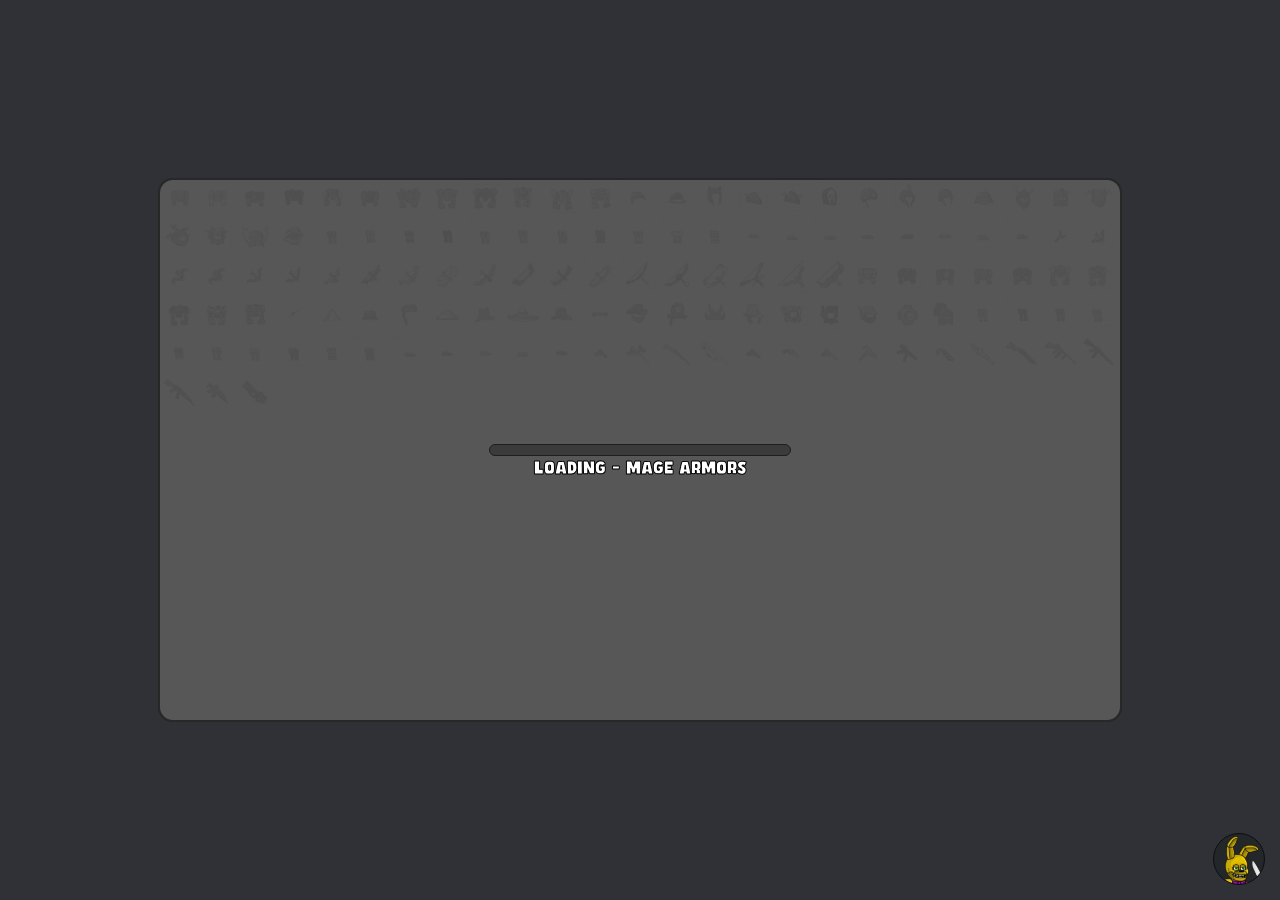
<file: index.html>
<!DOCTYPE html>
<html>

<head>
    <title>HHR STAT LAB</title>
    <link rel="stylesheet" href="style.css">
    <link rel="icon" href="UI/icon-title.png">
</head>

<body>
    <a id="discord" href="https://discord.gg/59ydTv7QC"></a>
    <div class="loader" id="loader-cont">
        <div class="loading-bar-cont">
            <div class="loading-bar-progress" id="loading-progress"></div>
            <p id="loading-information"></p>
        </div>
        <div id="loading-cache-cont">

        </div>
    </div>
    <div class="cont">
        <h1>REBORN STAT LAB</h1>
        <div class="cont-items-selection" id="set-items-cont">
            <div id="close-item-selection" onclick="CloseSetItems();"></div>
            <div class="cont-items-all" id="items">

            </div>
            <div class="cont-items-info">
                <div class="cont-items-image"></div>
                <div class="cont-items-details" id="item-detail"></div>
                <div class="all-class-cont">
                    <p>Include All Class</p>
                    <button id="toggle-class" onclick="ToggleInclude();"><img id="toggle-class-img" src="UI/icon-unchecked.png"></button>
    
                </div>
            </div>

        </div>
        <div class="cont-class-selection" id="class-cont">
            <div onclick="SetClass('warrior');">
                <button class="class-warrior">
                <p>Warrior</p>
            </div>
            <div onclick="SetClass('archer');">
                <button class="class-archer">
                <p>Archer</p>
            </div>
            <div onclick="SetClass('cowboy');">
                <button class="class-cowboy">
                <p>Cowboy</p>
            </div>
            <div onclick="SetClass('mage');">
                <button class="class-mage">
                <p>Mage</p>
            </div>

        </div>
        <div class="cont-all">
            <div class="cont-items">
                <div class="item-sheath item-cont">
                    <button id="item-sheath-primary" onclick="LoadItems('weapons-s1');"></button>
                    <button id="item-sheath-secondary" onclick="LoadItems('weapons-s2');"></button>
                    <p>Sheath</p>
                </div>
                <div class="item-set item-cont">
                    <button id="item-helmet" onclick="LoadItems('helmets');"></button>
                    <button id="item-armor" onclick="LoadItems('armors');"></button>
                    <button id="item-pants" onclick="LoadItems('pants');"></button>
                    <button id="item-shoes" onclick="LoadItems('shoes');"></button>
                </div>

                <div class="item-weapon item-cont">
                    <button id="item-weapon-primary" onclick="LoadItems('weapons-e1');"></button>
                    <button id="item-weapon-secondary" onclick="LoadItems('weapons-e2');"></button>
                </div>
            </div>
            <div class="cont-stats">
                <div class="stat-info-cont">
                    <p>HP:</p>
                    <input type="number" onchange="SetStat('hp');" id="hp-amount" min="15" value="15">
                    <button disabled id="minus-hp" class="icon-minus" onclick="UpdateStat('hp',false);"></button>
                    <button disabled id="plus-hp" class="icon-plus" onclick="UpdateStat('hp',true);"></button>
                </div>
                <div class="stat-info-cont">
                    <p>MP:</p>
                    <input type="number" onchange="SetStat('mp');" id="mp-amount" value="0">
                    <button disabled id="minus-mp" class="icon-minus" onclick="UpdateStat('mp',false);"></button>
                    <button disabled class="icon-plus" onclick="UpdateStat('mp',true);"></button>
                </div>
                <div class="stat-info-cont">
                    <p>Atk:</p>
                    <input type="number" onchange="SetStat('atk');" id="atk-amount" value="1">
                    <button disabled id="minus-atk" class="icon-minus" onclick="UpdateStat('atk',false);"></button>
                    <button disabled class="icon-plus" onclick="UpdateStat('atk',true);"></button>
                </div>
                <div class="stat-info-cont">
                    <p>Def:</p>
                    <input type="number" onchange="SetStat('def');" id="def-amount" value="1">
                    <button disabled id="minus-def" class="icon-minus" onclick="UpdateStat('def',false);"></button>
                    <button disabled class="icon-plus" onclick="UpdateStat('def',true);"></button>
                </div>
                <div class="stat-info-cont">
                    <p>Dex:</p>
                    <input type="number" onchange="SetStat('dex');" id="dex-amount" value="1">
                    <button disabled id="minus-dex" class="icon-minus" onclick="UpdateStat('dex',false);"></button>
                    <button disabled class="icon-plus" onclick="UpdateStat('dex',true);"></button>
                </div>
                <div class="stat-br"></div>
                <div class="stat-result-cont">
                    <p>crit multiplier:</p>
                    <p id="fdex">1.00x</p>
                </div>
                <div class="stat-result-cont">
                    <p>speed:</p>
                    <p id="fspeed">100%</p>
                </div>
                <div class="stat-result-cont">
                    <p>final attack:</p>
                    <p id="fatk">0</p>
                </div>
                <div class="stat-result-cont">
                    <p>final defense:</p>
                    <p id="fdef">0</p>
                </div>
                <div class="stat-cost-cont">
                    <p>Total Cost:</p>
                    <div>
                         <p id="tcost">0</p>
                         <div id="coin-bg"></div>
                    </div>
                   
                </div>
            </div>
            <div class="cont-set">
                <div class="set-cont">
                    <div class="level-set">
                        <p>Level:</p>
                        <div class="level-input-cont">
                            <input id="level-input" onchange="UpdateLevel();" type="number" value="1">
                        </div>
                    </div>
                    <div class="points-label">
                        <p>Points:</p>
                        <p id="points-label-value">0</p>
                    </div>
                    <p id="class-label">Class: Warrior</p>
                    <div class="set-button" id="reset-points" onclick="ResetSkillPoint();">
                        <p>Reset Points</p>
                    </div>
                    <div class="set-button" id="change-class" onclick="LoadClass();">
                        <p>Change Class</p>
                    </div>
                    <div class="toggle-monster">
                        <div class="toggle-monster-button" onclick="ToggleMonsters();"><div class="toggle-monster-image" id="toggle-monster-img"></div></div>
                    </div>
                </div>

            </div>
        </div>
        <div class="shield-skill-cont" id="shield-container">
            <div class="skill-cont">
                <p>Shield Skill</p>
                <input type="range" min="0" max="15" value="0" onchange="UpdateShield();" id="shield-skill-input">
                <p id="shield-skill-label">0%</p>
            </div>
        </div>
        <div class="booster-skill-cont" id="booster-container">
            <div class="skill-cont">
                <p>Attack Skill</p>
                <input type="range" min="0" max="30" value="0" onchange="UpdateBooster();" id="booster-skill-input">
                <p id="booster-skill-label">0%</p>
            </div>
        </div>
        <div class="monster-stat-cont" id="cont-stat-monster">
            <div class="monster-cont" id="cont-monster">
                
            </div>
        </div>
    </div>
    
    <script src="stat.js"></script>
</body>

</html>
</file>
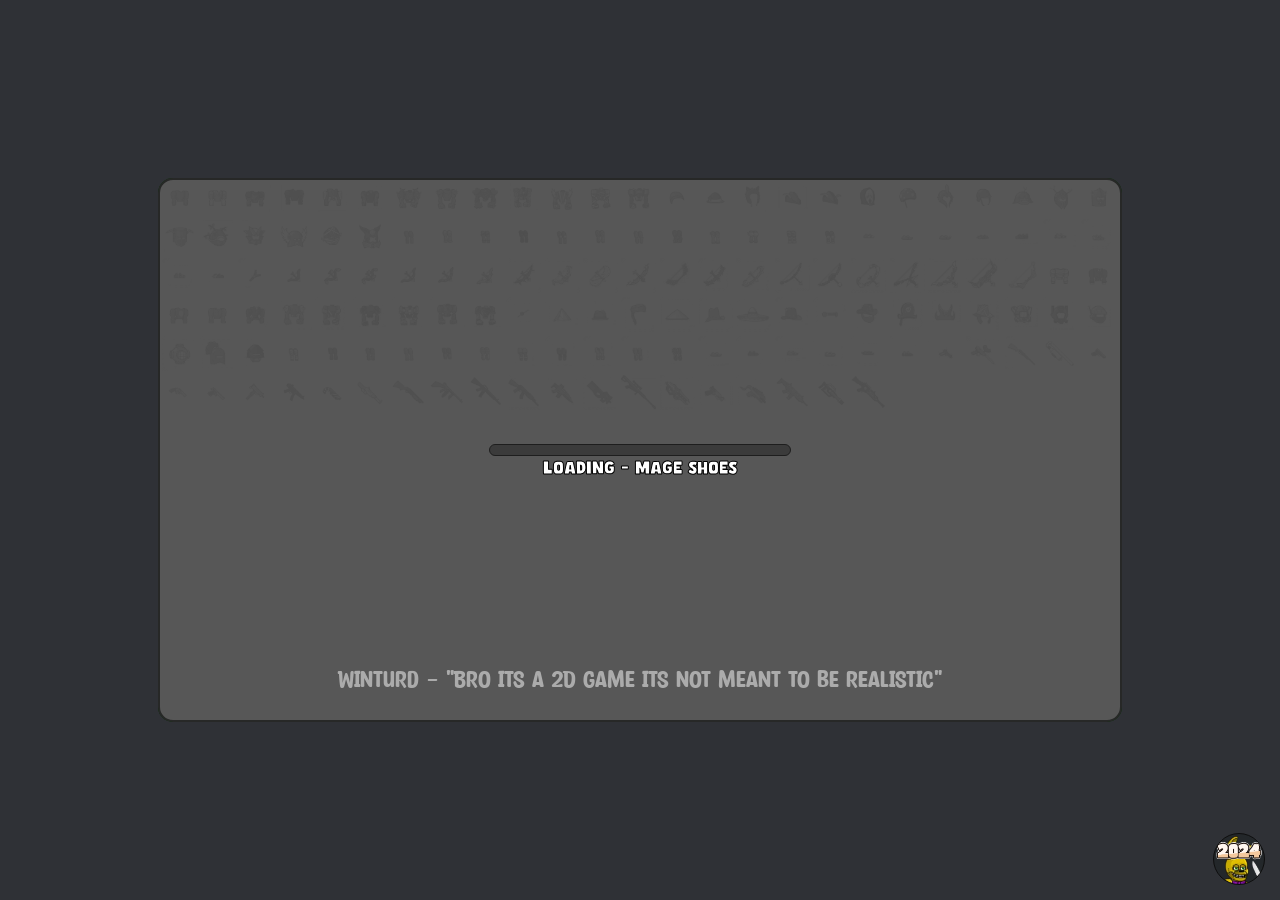
<file: statslab.html>
<!DOCTYPE html>
<html>

<head>
    <title>HHR STAT LAB</title>
    <script async src="https://pagead2.googlesyndication.com/pagead/js/adsbygoogle.js?client=ca-pub-5265399294830411"
        crossorigin="anonymous"></script>
    <meta name="google-adsense-account" content="ca-pub-5265399294830411">
    <link rel="stylesheet" href="static/statslab/style.css">
    <link rel="icon" href="static/statslab/UI/icon-title.png">
    <script async src="https://pagead2.googlesyndication.com/pagead/js/adsbygoogle.js?client=ca-pub-3850748895070741"
        crossorigin="anonymous"></script>
</head>

<body>
    <a id="discord" href="https://discord.gg/BPGmpJbXR2" target="_blank"></a>
    <div class="loader" id="loader-cont">
        <div class="loading-bar-cont">
            <div class="loading-bar-progress" id="loading-progress"></div>
            <p id="loading-information"></p>
        </div>
        <div id="loading-cache-cont">
        </div>
        <div class="loading-texts">
            <!-- <img id="loading-bullhorn" src="static/statslab/UI/icon-bullhorn.png">-->
            <p id="quote"></p>
        </div>
    </div>
    <div class="cont">
        <h1 id="cont-title-id">REBORN STAT LAB</h1>
        <div class="cont-items-selection" id="set-items-cont">
            <div id="close-item-selection" onclick="CloseSetItems();"></div>
            <div class="cont-items-all" id="items">

            </div>
            <div class="cont-items-info">
                <div class="cont-items-image"></div>
                <div class="cont-items-details" id="item-detail"></div>
                <div class="all-class-cont">

                    <div class="div-cont">
                        <p>all class</p>
                        <button id="toggle-class" onclick="ToggleInclude();"><img id="toggle-class-img"
                                src="static/statslab/UI/icon-unchecked.png"></button>
                    </div>
                    <div class="div-cont" id="div-cont-enchanted-id">
                        <p>enchanted</p>
                        <button id="toggle-enchanted" onclick="ToggleEnchanted();">
                            <img id="toggle-enchanted-img" src="static/statslab/UI/icon-unchecked.png">
                        </button>
                    </div>
                </div>
            </div>

        </div>
        <div class="cont-saving" id="cont-saving-id">
            <div id="close-cont-saving" onclick="CloseSavingTab();"></div>
            <div class="save-details">
                <div id="save-details-id"></div>
                <div class="save-actions">
                    <div class="action-cont" id="actions-1">
                        <div id="save-name">
                            <input type="text" autocomplete="off" id="save-name-input" placeholder="Enter name...">

                        </div>
                        <button class="action-save" onclick="SetSave();">
                            <p>SAVE</p>
                        </button>
                    </div>
                    <div class="action-cont" id="actions-2">
                        <button class="action-delete" id="action-delete-id">
                            <p>DELETE</p>
                        </button>
                        <button id="button-load" class="action-load" value="" onclick="LoadSaveSlot(this.value);">
                            <p>LOAD</p>
                        </button>
                    </div>
                    <div class="action-cont" id="actions-3">
                        <button class="action-delete">
                            <p>DELETE</p>
                        </button>
                        <button id="button-update" class="action-update">
                            <p>UPDATE</p>
                        </button>
                    </div>
                </div>
            </div>
            <div class="save-list" id="save-list-id"></div>
        </div>
        <div class="cont-detailed-damage" id="damage-cont">
            <div id="close-detailed-damage" onclick="CloseDetailedDamage();"></div>
            <div class="cont-damage" id="cont-damage-id">

            </div>
            <div class="cont-skills" id="cont-skills-id">

            </div>
        </div>
        <div class="cont-class-selection" id="class-cont">
            <div onclick="SetClass('warrior');">
                <button class="class-warrior">
                    <p>Warrior</p>
            </div>
            <div onclick="SetClass('archer');">
                <button class="class-archer">
                    <p>Archer</p>
            </div>
            <div onclick="SetClass('cowboy');">
                <button class="class-cowboy">
                    <p>Cowboy</p>
            </div>
            <div onclick="SetClass('mage');">
                <button class="class-mage">
                    <p>Mage</p>
            </div>

        </div>
        <div class="cont-all">
            <div class="shield-guard-bg" id="shield-guard-bg-id">
                <div class="shield-guard-cont">

                    <div class="close-guard" onclick="CloseGuard();"></div>
                    <div class="guard-details">
                        <img src="static/statslab/UI/guard-skill.png">
                        <div class="guard-detail-div">
                            <p>You assume a guarded position creating a protective magnetic field.</p>
                            <p style="line-height: 13px;"><i>(This doubles the defensive effectiveness of your shield
                                    and increases players within the field's defense)</i></p>
                        </div>

                    </div>
                    <div class="shield-skill-value-cont">
                        <p> Guard Skill:</p>
                        <input type="range" min="0" max="30" value="0" id="guard-skill-input" onchange="UpdateGuardSkill(this.value);">
                        <p id="guard-skill-label">0%</p>
                    </div>
                    <div class="shield-skill-toggle-cont">
                        <p id="guard-enable"> Enable: </p>
                        <div class="shield-skill-toggle-div">
                            <button id="toggle-guard-off" onclick="ToggleGuard(false);"><p>off</p></button>
                            <button id="toggle-guard-on" onclick="ToggleGuard(true);"><p>on</p></button>  
                        </div>
                    </div>
                </div>
            </div>
            <div class="cont-items">
                <div class="item-sheath item-cont">
                    <button id="item-sheath-primary" onclick="LoadItems('weapons-s1');">
                        <div id="w-s1" class="weapon-enchanted"></div>
                    </button>
                    <button id="item-sheath-secondary" onclick="LoadItems('weapons-s2');">
                        <div id="w-s2" class="weapon-enchanted"></div>
                    </button>
                    <p>Sheath</p>
                </div>
                <div class="item-set item-cont">
                    <button id="item-helmet" onclick="LoadItems('helmets');"></button>
                    <button id="item-armor" onclick="LoadItems('armors');"></button>
                    <button id="item-pants" onclick="LoadItems('pants');"></button>
                    <button id="item-shoes" onclick="LoadItems('shoes');"></button>
                </div>

                <div class="item-weapon item-cont">

                    <button id="item-weapon-primary" onclick="LoadItems('weapons-e1');">
                        <div id="w-e1" class="weapon-enchanted"></div>
                    </button>
                    <button id="item-weapon-secondary" onclick="LoadItems('weapons-e2');">
                        <div id="w-e2" class="weapon-enchanted"></div>
                    </button>
                </div>
            </div>
            <div class="cont-stats">
                <div class="stat-info-cont">
                    <p>HP:</p>
                    <input type="number" onchange="SetStat('hp');" id="hp-amount" min="15" value="15">
                    <button disabled id="minus-hp" class="icon-minus" onclick="UpdateStat('hp',false);"></button>
                    <button disabled id="plus-hp" class="icon-plus" onclick="UpdateStat('hp',true);"></button>
                </div>
                <div class="stat-info-cont">
                    <p>MP:</p>
                    <input type="number" onchange="SetStat('mp');" id="mp-amount" value="0">
                    <button disabled id="minus-mp" class="icon-minus" onclick="UpdateStat('mp',false);"></button>
                    <button disabled class="icon-plus" onclick="UpdateStat('mp',true);"></button>
                </div>
                <div class="stat-info-cont">
                    <p>Atk:</p>
                    <input type="number" onchange="SetStat('atk');" id="atk-amount" value="1">
                    <button disabled id="minus-atk" class="icon-minus" onclick="UpdateStat('atk',false);"></button>
                    <button disabled class="icon-plus" onclick="UpdateStat('atk',true);"></button>
                </div>
                <div class="stat-info-cont">
                    <p>Def:</p>
                    <input type="number" onchange="SetStat('def');" id="def-amount" value="1">
                    <button disabled id="minus-def" class="icon-minus" onclick="UpdateStat('def',false);"></button>
                    <button disabled class="icon-plus" onclick="UpdateStat('def',true);"></button>
                </div>
                <div class="stat-info-cont">
                    <p>Dex:</p>
                    <input type="number" onchange="SetStat('dex');" id="dex-amount" value="1">
                    <button disabled id="minus-dex" class="icon-minus" onclick="UpdateStat('dex',false);"></button>
                    <button disabled class="icon-plus" onclick="UpdateStat('dex',true);"></button>
                </div>
                <div class="stat-br"></div>
                <div class="stat-result-cont">
                    <p>crit multiplier:</p>
                    <p id="fdex">1.00x</p>
                </div>
                <div class="stat-result-cont">
                    <p>speed:</p>
                    <p id="fspeed">100%</p>
                </div>
                <div class="stat-result-cont">
                    <p>final attack:</p>
                    <p id="fatk">0</p>
                </div>
                <div class="stat-result-cont">
                    <p>final defense:</p>
                    <p id="fdef">0</p>
                </div>

                <div class="stat-cost-cont">
                    <p>Total Cost:</p>
                    <div>
                        <p id="tcost">0</p>
                        <div id="coin-bg"></div>
                    </div>

                </div>
                <div class="stat-enchantment-cont">
                    <p>Enchantment Cost:</p>
                    <div>
                        <p id="ecost">0</p>
                        <div id="fish-bg"></div>
                    </div>

                </div>

            </div>
            <div class="cont-set">
                <div class="set-cont">
                    <div class="level-set">
                        <p>Level:</p>
                        <div class="level-input-cont">
                            <input id="level-input" onchange="UpdateLevel();" type="number" value="1">
                        </div>
                    </div>
                    <div class="points-label">
                        <p>Points:</p>
                        <p id="points-label-value">0</p>
                    </div>
                    <p id="class-label">Class: Warrior</p>
                    <div class="set-button" id="reset-points" onclick="ResetSkillPoint();">
                        <p>Reset Points</p>
                    </div>
                    <div class="set-button" id="change-class" onclick="LoadClass();">
                        <p>Change Class</p>
                    </div>
                    <div class="set-button" id="tutorial" onclick="TutorialLink();" title="Special Thanks to BlueSave">
                        <p>Tutorial</p>
                    </div>
                    <div class="toggle-cont">
                        <div class="toggle-guard-button" onclick="OpenGuard();" id="toggle-guard-button-id">
                            <div class="toggle-guard-image" id="toggle-guard-img"></div>
                        </div>
                        <div class="toggle-saves-button" onclick="TriggerSaves();">
                            <div class="toggle-saves-image" id="toggle-saves-img"></div>
                        </div>
                        <div class="toggle-monster-button" onclick="ToggleMonsters();">
                            <div class="toggle-monster-image" id="toggle-monster-img"></div>
                        </div>

                    </div>

                </div>

            </div>
        </div>
        <div class="shield-skill-cont" id="shield-container">
            <div class="skill-cont">
                <p>Shield Skill</p>
                <input type="range" min="0" max="15" value="0" onchange="UpdateShield();" id="shield-skill-input">
                <p id="shield-skill-label">0%</p>
            </div>
        </div>
        <div class="booster-skill-cont" id="booster-container">
            <div class="skill-cont">
                <p>Attack Skill</p>
                <input type="range" min="0" max="30" value="0" onchange="UpdateBooster();" id="booster-skill-input">
                <p id="booster-skill-label">0%</p>
            </div>
        </div>
        <div class="monster-stat-cont" id="cont-stat-monster">
            <div class="monster-cont" id="cont-monster">

            </div>
        </div>
    </div>

    <script src="static/statslab/stat.js"></script>
</body>

</html>
</file>
<file: style.css>
* {
    padding: 0;
    margin: 0;
    user-select: none;
}

@font-face {
    font-family: Comicy;
    src: url(Fonts/Comicy.ttf);
}

@font-face {
    font-family: Confetti;
    src: url(Fonts/PartyConfettiRegular.ttf);
}





p {

    font-family: comicy;
    font-size: 23px;
    color: white;

    -webkit-text-stroke: 1px black;

}

#level-input {
    font-size: 23px;
    margin-top: 0;
    font-family: Comicy;
    -webkit-text-stroke: 1px black;
    text-shadow: none;
}

input[type="number"] {

    background-color: #5CB8E1;
    border: none;
    text-shadow: -1px -1px 0 #000, 0 -1px 0 #000, 1px -1px 0 #000, 1px 0 0 #000, 1px 1px 0 #000, 0 1px 0 #000, -1px 1px 0 #000, -1px 0 0 #000;
    font-family: Confetti;
    font-size: 30px;
    margin-top: 5px;
    color: white;

}

input::-webkit-outer-spin-button,
input::-webkit-inner-spin-button {
    -webkit-appearance: none;
    margin: 0;
}
.loader {
    background: #575757;
    border: 2px #272827 solid;
    border-radius: 15px;
    margin: auto;
    right: 0;
    z-index: 3;
    width: 960px;
    height: 540px;
    left: 0;
    position: absolute;
    top: 0;
    bottom: 0;
    transition: .3s ease;
    display: flex;
}

.loading-bar-cont{
    width: 300px;
    height: 10px;
    background: #3b3b3b;
    border-radius: 100px;
    margin: auto;
    border: 1.5px solid #1e1e1e;
   
}

.loading-bar-progress{
    height: 100%;
    width: 0px;
    animation: loader ease 1s infinite alternate;
    transition: .3s ease width;
    border-radius: 100px;
}

@keyframes loader{
    from{
        background-color: #fbfb1e;
        box-shadow: none;
    }
    to{
        
        background-color: #f1f1cd;
        box-shadow: 0px 0px 16px 4px #f8f86e61, 0px 0px 5px 4px #f8f86e inset;
    }
}

#loading-information{
    font-size: 15px;
    margin: 5px;
    text-align: center;
}
#loading-cache-cont{
    
    border-radius: 15px;
    margin: auto;
    right: 0;
    /* z-index: -5; */
   
    height: 540px;
    
    left: 0;
    position: absolute;
    top: 0;
    bottom: 0;
    /* transition: .3s ease; */
    display: block;
    overflow: hidden;
}
#loading-cache-cont img{
    width: 35px;
    height: 35px;
    position: relative;
    z-index: -1;
    margin-left: 1.67px;
    margin-right: 1.67px;
    filter: grayscale(1) brightness(0.43);
    opacity: 0.1;
    
}

.cont {
    background: #496648;
    border: 2px #073506 solid;
    border-radius: 15px;
    margin: auto;
    left: 0;
    right: 0;
    /* top: 0; */
    width: 960px;
    height: 540px;
    left: 0;
    position: absolute;
    top: 0;
    bottom: 0;
}

.cont-items {
    background: #56A043;

    padding: 5px;
    border-radius: 5px;
    display: flex;
    flex-direction: column;
}

.cont-all {
    background: #278C0D;
    margin-left: 10px;
    margin-right: 10px;
    border-radius: 10px;
    border: 2px solid #17590D;
    display: flex;
    padding: 10px;
    height: 466px;
}

.item-cont button {
    background: #92E192;
    border: 2px solid #2a452a;
    border-radius: 5px;
    width: 50px;
    height: 50px;
    cursor: pointer;

    transition: .3s cubic-bezier(0.18, 0.85, 0.18, 0.84);

}

.item-cont button:hover {
    background-color: #BEF4BB;
}

.cont h1 {

    font-family: Comicy;
    height: 30px;
    margin: 5px;
    color: white;
    text-align: center;
    -webkit-text-stroke: 1px #000000;
    font-weight: 500;
}

.item-set {
    display: flex;
    flex-direction: column;
    flex-grow: 1;
    justify-content: center;
}

.item-set button {
    margin-top: 5px;
    background-size: contain;
}

.item-sheath p {
    text-align: center;
}

.stat-info-cont {
    background: #5CB8E1;
    height: 31px;
    display: flex;
    border-radius: 5px;
    border: 2px solid #102028;
    margin-top: 5px;
}

.stat-info-cont p {
    font-family: Confetti;
    align-self: center;
    margin-left: 10px;
    width: 90px;
    font-size: 28px;
    height: 30px;
    -webkit-text-stroke-width: 0px;
    text-shadow: -1px -1px 0 #000, 0 -1px 0 #000, 1px -1px 0 #000, 1px 0 0 #000, 1px 1px 0 #000, 0 1px 0 #000, -1px 1px 0 #000, -1px 0 0 #000;
}

.stat-info-cont input {
    width: 200px;
    outline: none;
}

.level-set {
    background: #5CB8E1;
    border: 2px solid #102028;
    border-radius: 5px;
    display: flex;
    padding-bottom: 30px;
    padding-top: 30px;
    padding-left: 50px;
}

.level-input-cont input {
    width: 115px;
    padding-left: 10px;
    outline: none;
}

.points-label {
    background: #E5CD2A;
    border: 2px solid #282407;
    border-radius: 5px;
    display: flex;
    padding-bottom: 30px;
    padding-top: 30px;
    padding-left: 50px;
    margin-top: 5px;
    margin-bottom: 20px;
}

#points-label-value {
    margin-left: 5px;
}

.cont-stats {
    margin-left: 55px;
    margin-right: 60px;
}

.icon-minus {
    width: 50px;
    background-image: url(UI/icon-minus.png);
    background-repeat: no-repeat;
    background-position: center;
    background-color: transparent;
    border: none;
    cursor: default;
    background-size: 30px;
    opacity: 0;
}

.icon-minus:hover {
    background-size: 35px;
}



.icon-plus {
    width: 60px;
    background-image: url(UI/icon-plus.png);
    background-repeat: no-repeat;
    background-position: center;
    background-color: transparent;
    background-size: 30px;
    border: none;
    opacity: 0;
    cursor: default;
}

.icon-plus:hover {
    background-size: 35px;
}

.set-button {
    background: #0080C5;

    padding-left: 25px;

    padding-right: 25px;

    padding-top: 5px;
    border-radius: 14px;
    padding-bottom: 5px;
    border: 2px solid #001825;
    margin: 5px;
    cursor: pointer;
    transition: .3s cubic-bezier(0.18, 0.85, 0.18, 0.84);
}

.set-button:hover {
    background: #39a1da;

}

.set-button p {
    font-size: 25px;
}

.set-cont p {
    text-align: center;
}

.stat-result-cont {
    background: #9F9F9F;
    height: 31px;
    display: flex;
    border-radius: 5px;
    border: 2px solid #1C1C1C;
    margin-top: 5px;
    justify-content: space-between;
}

.stat-result-cont p {
    font-size: 28px;
    text-shadow: -1px -1px 0 #000, 0 -1px 0 #000, 1px -1px 0 #000, 1px 0 0 #000, 1px 1px 0 #000, 0 1px 0 #000, -1px 1px 0 #000, -1px 0 0 #000;
    margin-left: 10px;
    -webkit-text-stroke-width: 0;
    font-family: Confetti;
    margin-right: 10px;
}

.stat-cost-cont {
    background: #3DB81E;
    height: 31px;
    display: flex;
    border-radius: 5px;
    border: 2px solid #073506;
    margin-top: 5px;
    justify-content: space-between;
}

.stat-cost-cont p {
    font-size: 28px;
    text-shadow: -1px -1px 0 #000, 0 -1px 0 #000, 1px -1px 0 #000, 1px 0 0 #000, 1px 1px 0 #000, 0 1px 0 #000, -1px 1px 0 #000, -1px 0 0 #000;
    margin-left: 10px;
    -webkit-text-stroke-width: 0;
    font-family: Confetti;

}

.stat-cost-cont div {
    display: flex;
}

#coin-bg {
    background-image: url(UI/icon-coin.png);
    width: 30px;
    height: 30px;
    background-repeat: no-repeat;
    background-position: center;
    background-size: 19px;

}

.stat-br {
    height: 50px;
}

#close-item-selection {
    background-image: url(UI/icon-close.png);
    width: 38px;
    height: 38px;
    z-index: 3;
    background-size: 40px;
    background-position: center;
    right: -20px;
    top: -50px;
    position: absolute;
    border-radius: 100px;
    border: 2px solid black;
    cursor: pointer;
}

#close-item-selection:hover {
    opacity: 0.7;
}

#item-sheath-primary {
    background-image: url(UI/icon-two-handed.png);
    background-size: contain;
    background-position: center;
}

#item-sheath-secondary {
    background-image: url(UI/icon-single-handed.png);
    display: none;
    background-size: contain;
    background-position: center;
}

#item-helmet {
    background-image: url(UI/icon-helmets.png);

    background-position: center;
}

#item-armor {
    background-image: url(UI/icon-armor.png);

    background-position: center;
}

#item-pants {
    background-image: url(UI/icon-pants.png);

    background-position: center;
}

#item-shoes {
    background-image: url(UI/icon-shoes.png);

    background-position: center;
}

#item-weapon-primary {
    background-image: url(UI/icon-two-handed.png);
    background-position: center;
    background-size: contain;
}

#item-weapon-secondary {
    background-image: url(UI/icon-single-handed.png);
    background-position: center;
    background-size: contain;
    display: none;
}

.item-display {
    width: 100px;
    height: 100px;
    border-radius: 5px;
}

.cont-items-selection {
    position: absolute;
    background: #278C0D;
    margin-left: 10px;
    margin-right: 10px;
    border-radius: 10px;
    border: 2px solid #17590D;
    width: 936px;
    height: 486px;
    display: none;
    z-index: 3;
}

.cont-items-all {
    width: 552px;
    background: #56A043;
    margin: 5px;
    padding-top: 5px;
    padding-left: 5px;
    border-radius: 5px;
    overflow-y: scroll;

    height: -webkit-fill-available;
}

.cont-items-image {
    width: 358px;
    height: 225px;
    border: 2px #1F331F solid;
    border-radius: 5px;
    margin: 5px;
    background-color: #92E192;
}

.cont-items-details {
    width: 358px;
    height: 189px;
    margin-left: 5px;
    border: 2px solid #083807;
    border-radius: 5px;
    background: #3DB81E;
}


::-webkit-scrollbar {
    width: 25px;
}

::-webkit-scrollbar-track {
    background: #18660B;
    border-radius: 5px;
}

::-webkit-scrollbar-thumb {
    background: #FBFB1E;
    border: 2px solid #292901;
    border-radius: 5px;
}

.item {
    background-color: #3DB81E;
    width: 100px;
    height: 100px;
    border-radius: 5px;
    cursor: pointer;
    display: inline-block;
}

.item:hover .item-details {
    display: block;
}

.item-display:hover {
    opacity: 0.7;
}


.item-underleveled {

    width: 100px;
    height: 100px;

    border-radius: 5px;
    display: inline-block;
    background-color: #CACACA;

}

.item-underleveled:hover .item-details {
    display: block;
}

.item-underleveled img {
    filter: grayscale();
}


.item .item-details {

    position: absolute;
    top: 0;
    right: 8px;
    width: 358px;
    display: none;
}

.item-underleveled .item-details {
    position: absolute;
    top: 0;
    right: 8px;
    width: 358px;
    display: none;
}

.item-underleveled #underleveled {
    color: #FF0000;
}

.details-title {
    font-family: Confetti;
    font-size: 25px;
    color: white;
    line-height: 25px;
    width: 358px;
    text-shadow:
        -1px -1px 0 #000,
        0 -1px 0 #000,
        1px -1px 0 #000,
        1px 0 0 #000,
        1px 1px 0 #000,
        0 1px 0 #000,
        -1px 1px 0 #000,
        -1px 0 0 #000;
    -webkit-text-stroke: 0px;
    text-align: center;
    margin-bottom: 220px;
    position: absolute;
    z-index: 2;
}

.details-p {
    font-family: confetti;
    font-size: 25px;
    color: white;
    margin-left: 7px;
    line-height: 25px;
    text-shadow:
        -1px -1px 0 #000,
        0 -1px 0 #000,
        1px -1px 0 #000,
        1px 0 0 #000,
        1px 1px 0 #000,
        0 1px 0 #000,
        -1px 1px 0 #000,
        -1px 0 0 #000;
    -webkit-text-stroke: 0px;
}

#class-valid {
    color: #00EA00;
}

#class-invalid {
    color: #FF0000;
}

.details-img {
    width: 220px;
    margin-left: 70px;
    margin-top: 9px;
    filter: none !important;
    margin-bottom: 10px;
}


.cont-class-selection {
    position: absolute;
    background: #278C0D;
    margin-left: 10px;
    margin-right: 10px;
    border-radius: 10px;
    border: 2px solid #17590D;
    width: 936px;
    height: 486px;
    display: flex;
}

.cont-class-selection div {
    flex-grow: 1;
    text-align: center;
    cursor: pointer;
}

.cont-class-selection div button {
    width: 200px;
    height: 200px;
    background-size: 200px;
    background-position: center;
    background-color: #3DB81E;
    border: 2px #073506 solid;
    border-radius: 5px;
    margin-top: 50px;
    cursor: pointer;
    transition: .3s cubic-bezier(0.18, 0.85, 0.18, 0.84);
}

.cont-class-selection p {
    margin-top: 220px;
    font-size: 35px;
    transition: .3s cubic-bezier(0.18, 0.85, 0.18, 0.84);
    cursor: pointer;
}

.cont-class-selection div:hover button {
    background-color: #95DF91;
}

.cont-class-selection div:hover p {
    color: yellow;
    font-size: 40px;
}

.cont-class-selection div:hover {

    background: #369c1c;
    border-radius: 5px;

    transition: .3s cubic-bezier(0.18, 0.85, 0.18, 0.84);
}

.class-warrior {
    background-image: url(UI/icon-warrior.png);
}

.class-archer {
    background-image: url(UI/icon-archer.png);
}

.class-cowboy {
    background-image: url(UI/icon-cowboy.png);
}

.class-mage {
    background-image: url(UI/icon-mage.png);
}


.shield-skill-cont {
    background: #496648;
    border: 2px #073506 solid;
    border-radius: 15px;
    width: 476px;
    height: 60px;
    position: absolute;
    margin-top: 15px;
    left: -2px;
    transform: translateY(-80px);

    z-index: -1;
    transition: 0.3s
}

.booster-skill-cont {
    background: #496648;
    border: 2px #073506 solid;
    border-radius: 15px;
    width: 476px;
    height: 60px;
    position: absolute;
    margin-top: 15px;
    right: -2px;
    transform: translateY(-80px);

    z-index: -1;
    transition: 0.3s
}

.skill-cont {
    background: #278c0d;
    border-radius: 10px;
    margin-left: 10px;
    margin-top: 10px;
    width: 452px;
    height: 35px;
    border: 2px solid #17590D;
    display: flex;

}

.skill-cont p {
    font-family: Confetti;
    line-height: 25px;
    text-shadow: -1px -1px 0 #000, 0 -1px 0 #000, 1px -1px 0 #000, 1px 0 0 #000, 1px 1px 0 #000, 0 1px 0 #000, -1px 1px 0 #000, -1px 0 0 #000;
    -webkit-text-stroke: 0;
    margin-top: 4px;
    margin-left: 10px;
    align-self: center;
    font-size: 30px;
}

#shield-skill-input {
    flex-grow: 1;
    margin-top: 4px;
    margin-left: 10px;
    background: #18660B;
    outline: none;
    -webkit-appearance: none;
    appearance: none;
    height: 23px;
    border-radius: 5px;
    overflow: hidden;
    border: 2px solid #292901;

}

#shield-skill-input::-webkit-slider-runnable-track {

    appearance: none;
    -webkit-appearance: none;

}

#shield-skill-input::-webkit-slider-thumb {
    -webkit-appearance: none;
    appearance: none;
    height: 23px;
    width: 30px;
    background: #FBFB1E;
    border-right: 2px solid #292901;
    border-radius: 5px;
    box-shadow: -120px 0 0 95px #fbfb1e;
    ;
}

#shield-skill-input::-webkit-slider-thumb:hover {

    background: #f8f86e;
}

#shield-skill-label {
    width: 50px;
    margin-right: 10px;
}



#booster-skill-input {
    flex-grow: 1;
    margin-top: 4px;
    margin-left: 10px;
    background: #18660B;
    outline: none;
    -webkit-appearance: none;
    appearance: none;
    height: 23px;
    border-radius: 5px;
    overflow: hidden;
    border: 2px solid #292901;

}

#booster-skill-input::-webkit-slider-runnable-track {

    appearance: none;
    -webkit-appearance: none;

}

#booster-skill-input::-webkit-slider-thumb {
    -webkit-appearance: none;
    appearance: none;
    height: 23px;
    width: 30px;
    background: #FBFB1E;
    border-right: 2px solid #292901;
    border-radius: 5px;
    box-shadow: -120px 0 0 95px #fbfb1e;
    ;
}

#booster-skill-input::-webkit-slider-thumb:hover {

    background: #f8f86e;
}

#booster-skill-label {
    width: 50px;
    margin-right: 10px;
}



body {
    background-color: #2F3136;
}

#discord {
    position: absolute;
    right: 0;
    bottom: 0;
    margin: 15px;
    font-size: 20px;
    background: url(UI/icon-discord-server.webp);
    width: 50px;
    height: 50px;
    background-size: 50px;
    background-position: center;
    border-radius: 100px;
    background-color: #23272A;
    border: 1px solid #0e0e0e;
    cursor: pointer;
    transition: .3s cubic-bezier(0.21, 0.79, 0.23, 0.8);
}

#discord:hover {
    border-color: #ffffff61;
    width: 60px;
    background-size: 60px;
    height: 60px;

}



.all-class-cont {
    border-radius: 10px;
    margin-left: 5px;
    position: absolute;
    background: #18660B;
    bottom: 10px;
    width: 358px;
    height: 35px;
    border: 2px solid #292901;
    border: 2px solid #083807;
    border-radius: 5px;
    background: #3DB81E;
    display: flex;

}

.all-class-cont p {
    font-family: Confetti;
    line-height: 25px;
    text-shadow: -1px -1px 0 #000, 0 -1px 0 #000, 1px -1px 0 #000, 1px 0 0 #000, 1px 1px 0 #000, 0 1px 0 #000, -1px 1px 0 #000, -1px 0 0 #000;
    -webkit-text-stroke: 0;
    margin-top: 4px;
    margin-left: 10px;
    align-self: center;
    font-size: 25px;
}

#toggle-class {
    margin-left: 15px;
    background: none;
    border: none;
    cursor: pointer;
}


.monster-stat-cont {
    width: 960px;
    height: 124px;
    position: absolute;
    border-radius: 15px;
    right: -2px;
    border: 2px solid #073506;
    background: #496648;
    top: -133px;

   transform: translateY(159px); 
    z-index: -2;
    transition: .3s;
}

.monster-cont {
    width: 936px;
    height: 99px;

    border-radius: 10px;
    border: 2px solid #17590D;
    background: #278C0D;
    margin: 10px;
    display: flex;
    overflow-x: scroll;
    scroll-behavior: smooth;
}

.monster-index {
    width: 200px;
    height: 85px;
    border-radius: 5px;
    border: 2px solid #083807;
    flex: none;
    background: #3DB81E;
    margin-left: 5px;
    margin-top: 5px;
    display: flex;
    scroll-snap-align: start;
}

.monster-image {
    background-image: url(Item-Images/monsters/1.png);
    width: 85px;
    height: 85px;
    background-color: #32A215;
    border-radius: 2px;
}


.monster-dmg,
.monster-def {
    width: 109px;
    height: 38px;
    border-radius: 5px;
    background: #32A215;
    margin-left: 3px;
    margin-top: 3px;
    display: flex;
    justify-content: space-between;
    font-family: Confetti;
}

.monster-dmg p,
.monster-def p {
    font-family: 'Confetti';
    font-size: 30px;
    align-self: center;
    margin-right: 5px;
}

.monster-dmg-icon {
    background-image: url(UI/icon-monster-dmg.png);
    width: 38px;
    height: 38px;
}

.monster-def-icon {
    width: 38px;
    height: 38px;
    background-image: url(UI/icon-monster-def.png);
}

.monster-cont::-webkit-scrollbar {
    display: none;
   

}


.monster-stat-cont:hover{

    ::-webkit-scrollbar {
        display: block;
    }
    .monster-cont{
        height: 114px;
    }
    height: 139px;
    top: -148px;
}


.toggle-monster{
    display: flex;
    justify-content: end;
    align-items: end;
    height: 140px;
    margin: 5px;
}

.toggle-monster-button{
    background-image: url(UI/button.png);
    width: 65px;
    height: 35px;
    background-position: center;
    background-repeat: no-repeat;
    cursor: pointer;

}


.toggle-monster-button:hover{
    background-image: url(UI/button-hovered.png);
}


.toggle-monster-image{
    width: 65px;
    height: 45px;
    background-repeat: no-repeat;
    background-position-x: center;
    margin-top: 2px;
    background-image: url(UI/monster-toggle-hide.png);
}
</file>
<file: static/statslab/style.css>
* {
    padding: 0;
    margin: 0;
    user-select: none;
}

@font-face {
    font-family: Comicy;
    src: url(Comicy.ttf);
}

@font-face {
    font-family: Confetti;
    src: url(PartyConfettiRegular.ttf);
}





p {

    font-family: comicy;
    font-size: 23px;
    color: white;

    -webkit-text-stroke: 1px black;

}

#level-input {
    font-size: 23px;
    margin-top: 0;
    font-family: Comicy;
    -webkit-text-stroke: 1px black;
    text-shadow: none;
}

input[type="number"] {

    background-color: #5CB8E1;
    border: none;
    text-shadow: -1px -1px 0 #000, 0 -1px 0 #000, 1px -1px 0 #000, 1px 0 0 #000, 1px 1px 0 #000, 0 1px 0 #000, -1px 1px 0 #000, -1px 0 0 #000;
    font-family: Confetti;
    font-size: 30px;
    margin-top: 5px;
    color: white;

}

input::-webkit-outer-spin-button,
input::-webkit-inner-spin-button {
    -webkit-appearance: none;
    margin: 0;
}

.loader {
    background: #575757;
    border: 2px #272827 solid;
    border-radius: 15px;
    margin: auto;
    right: 0;
    width: 960px;
    height: 540px;
    left: 0;
    position: absolute;
    top: 0;
    bottom: 0;
    transition: .3s ease;
    display: flex;
    z-index: 5;
}

.loading-bar-cont {
    width: 300px;
    height: 10px;
    background: #3b3b3b;
    border-radius: 100px;
    margin: auto;
    border: 1.5px solid #1e1e1e;

}

.loading-bar-progress {
    height: 100%;
    width: 0px;
    animation: loader ease 1s infinite alternate;
    transition: .3s ease width;
    border-radius: 100px;
}

@keyframes loader {
    from {
        background-color: #fbfb1e;
        box-shadow: none;
    }

    to {

        background-color: #f1f1cd;
        box-shadow: 0px 0px 16px 4px #f8f86e61, 0px 0px 5px 4px #f8f86e inset;
    }
}

#loading-information {
    font-size: 15px;
    margin: 5px;
    text-align: center;
}

#loading-cache-cont {

    border-radius: 15px;
    margin: auto;
    right: 0;
    /* z-index: -5; */

    height: 540px;

    left: 0;
    position: absolute;
    top: 0;
    bottom: 0;
    /* transition: .3s ease; */
    display: block;
    overflow: hidden;
}

#loading-cache-cont img {
    width: 35px;
    height: 35px;
    position: relative;
    z-index: -1;
    margin-left: 1.67px;
    margin-right: 1.67px;
    filter: grayscale(1) brightness(0.43);
    opacity: 0.1;

}

.cont {
    background: #496648;
    border: 2px #073506 solid;
    border-radius: 15px;
    margin: auto;
    left: 0;
    right: 0;
    /* top: 0; */
    width: 960px;
    height: 540px;
    left: 0;
    position: absolute;
    top: 0;
    bottom: 0;
}

.cont-items {
    background: #56A043;

    padding: 5px;
    border-radius: 5px;
    display: flex;
    flex-direction: column;
}

.cont-all {
    background: #278C0D;
    margin-left: 10px;
    margin-right: 10px;
    border-radius: 10px;
    border: 2px solid #17590D;
    display: flex;
    padding: 10px;
    height: 466px;
}

.item-cont button {
    background: #92E192;
    border: 2px solid #2a452a;
    border-radius: 5px;
    width: 50px;
    height: 50px;
    cursor: pointer;
    position: relative;
    transition: .3s cubic-bezier(0.18, 0.85, 0.18, 0.84);

}

.item-cont button:hover {
    background-color: #BEF4BB;
}

.cont h1 {

    font-family: Comicy;
    height: 30px;
    margin: 5px;
    color: white;
    text-align: center;
    -webkit-text-stroke: 1px #000000;
    font-weight: 500;
}

.item-set {
    display: flex;
    flex-direction: column;
    flex-grow: 1;
    justify-content: center;
}

.item-set button {
    margin-top: 5px;
    background-size: contain;
}

.item-sheath p {
    text-align: center;
}

.stat-info-cont {
    background: #5CB8E1;
    height: 31px;
    display: flex;
    border-radius: 5px;
    border: 2px solid #102028;
    margin-top: 5px;
}

.stat-info-cont p {
    font-family: Confetti;
    align-self: center;
    margin-left: 10px;
    width: 90px;
    font-size: 28px;
    height: 30px;
    -webkit-text-stroke-width: 0px;
    text-shadow: -1px -1px 0 #000, 0 -1px 0 #000, 1px -1px 0 #000, 1px 0 0 #000, 1px 1px 0 #000, 0 1px 0 #000, -1px 1px 0 #000, -1px 0 0 #000;
}

.stat-info-cont input {
    width: 200px;
    outline: none;
}

.level-set {
    background: #5CB8E1;
    border: 2px solid #102028;
    border-radius: 5px;
    display: flex;
    padding-bottom: 30px;
    padding-top: 30px;
    padding-left: 50px;
}

.level-input-cont input {
    width: 115px;
    padding-left: 10px;
    outline: none;
}

.points-label {
    background: #E5CD2A;
    border: 2px solid #282407;
    border-radius: 5px;
    display: flex;
    padding-bottom: 30px;
    padding-top: 30px;
    padding-left: 50px;
    margin-top: 5px;
    margin-bottom: 20px;
}

#points-label-value {
    margin-left: 5px;
}

.cont-stats {
    margin-left: 55px;
    margin-right: 60px;
}

.icon-minus {
    width: 50px;
    background-image: url(UI/icon-minus.png);
    background-repeat: no-repeat;
    background-position: center;
    background-color: transparent;
    border: none;
    cursor: default;
    background-size: 30px;
    opacity: 0;
}

.icon-minus:hover {
    background-size: 35px;
}



.icon-plus {
    width: 60px;
    background-image: url(UI/icon-plus.png);
    background-repeat: no-repeat;
    background-position: center;
    background-color: transparent;
    background-size: 30px;
    border: none;
    opacity: 0;
    cursor: default;
}

.icon-plus:hover {
    background-size: 35px;
}

.set-button {


    padding-left: 25px;

    padding-right: 25px;

    padding-top: 5px;
    border-radius: 14px;
    padding-bottom: 5px;
    border: 2px solid #001825;
    margin: 5px;
    cursor: pointer;
    transition: .3s cubic-bezier(0.18, 0.85, 0.18, 0.84);
    position: relative;
}

#change-class {
    background: #7800A6;
    border-color: #14001C;
}

#change-class:hover {
    background: #8d05c3;

}


.set-button p {
    font-size: 25px;

}


.set-button::after {
    width: calc(100% - 10px);
    height: 6px;
    background-color: #ffffff;
    content: 'w';
    color: transparent;
    border-radius: 100px / 30px;
    position: absolute;
    left: 0;
    margin-left: 5px;
    top: 2px;
    opacity: 0.1;
}

.set-button::before {
    width: 100%;
    height: 100%;
    content: 'w';
    color: transparent;
    border-bottom: 3px black solid;
    border-radius: 10px;
    position: absolute;
    left: 0;
    bottom: 0px;
    opacity: 0.15;
}

.set-cont p {
    text-align: center;
}

#reset-points:hover {
    background: #0571E4 !important;
}

.stat-result-cont {
    background: #9F9F9F;
    height: 31px;
    display: flex;
    border-radius: 5px;
    border: 2px solid #1C1C1C;
    margin-top: 5px;
    justify-content: space-between;
}

.stat-result-cont p {
    font-size: 28px;
    text-shadow: -1px -1px 0 #000, 0 -1px 0 #000, 1px -1px 0 #000, 1px 0 0 #000, 1px 1px 0 #000, 0 1px 0 #000, -1px 1px 0 #000, -1px 0 0 #000;
    margin-left: 10px;
    -webkit-text-stroke-width: 0;
    font-family: Confetti;
    margin-right: 10px;
}

.stat-enchantment-cont {
    background: #3DB81E;
    height: 31px;
    display: flex;
    border-radius: 5px;
    border: 2px solid #073506;
    margin-top: 5px;
    justify-content: space-between;
}

.stat-enchantment-cont p {
    font-size: 28px;
    text-shadow: -1px -1px 0 #000, 0 -1px 0 #000, 1px -1px 0 #000, 1px 0 0 #000, 1px 1px 0 #000, 0 1px 0 #000, -1px 1px 0 #000, -1px 0 0 #000;
    margin-left: 10px;
    -webkit-text-stroke-width: 0;
    font-family: Confetti;
    color: #4FE7FF;
}

.stat-enchantment-cont div {
    display: flex;
}

.stat-cost-cont {
    background: #3DB81E;
    height: 31px;
    display: flex;
    border-radius: 5px;
    border: 2px solid #073506;
    margin-top: 5px;
    justify-content: space-between;
}

.stat-cost-cont p {
    font-size: 28px;
    text-shadow: -1px -1px 0 #000, 0 -1px 0 #000, 1px -1px 0 #000, 1px 0 0 #000, 1px 1px 0 #000, 0 1px 0 #000, -1px 1px 0 #000, -1px 0 0 #000;
    margin-left: 10px;
    -webkit-text-stroke-width: 0;
    font-family: Confetti;

}

.stat-cost-cont div {
    display: flex;
}

#fish-bg {
    background-image: url(UI/icon-fish.png);
    width: 30px;
    height: 30px;
    background-repeat: no-repeat;
    background-position: center;
    background-size: 19px;

}

#coin-bg {
    background-image: url(UI/icon-coin.png);
    width: 30px;
    height: 30px;
    background-repeat: no-repeat;
    background-position: center;
    background-size: 19px;

}

.stat-br {
    height: 15px;
}

#close-item-selection {
    background-image: url(UI/icon-close.png);
    width: 38px;
    height: 38px;
    z-index: 3;
    background-size: 40px;
    background-position: center;
    right: -20px;
    top: -50px;
    position: absolute;
    border-radius: 100px;
    border: 2px solid black;
    cursor: pointer;
}

#close-item-selection:hover {
    opacity: 0.7;
}


#close-detailed-damage {
    background-image: url(UI/icon-close.png);
    width: 38px;
    height: 38px;
    z-index: 3;
    background-size: 40px;
    background-position: center;
    right: -20px;
    top: -50px;
    position: absolute;
    border-radius: 100px;
    border: 2px solid black;
    cursor: pointer;
}

#close-detailed-damage:hover {
    opacity: 0.7;
}

#item-sheath-primary {
    background-image: url(UI/icon-single-handed.png);
    background-size: contain;
    background-position: center;
}

#item-sheath-secondary {
    background-image: url(UI/icon-single-handed.png);
    display: none;
    background-size: contain;
    background-position: center;
}

#item-helmet {
    background-image: url(UI/icon-helmets.png);

    background-position: center;
}

#item-armor {
    background-image: url(UI/icon-armor.png);

    background-position: center;
}

#item-pants {
    background-image: url(UI/icon-pants.png);

    background-position: center;
}

#item-shoes {
    background-image: url(UI/icon-shoes.png);

    background-position: center;
}

#item-weapon-primary {
    background-image: url(UI/icon-single-handed.png);
    background-position: center;
    background-size: contain;
}

#item-weapon-secondary {
    background-image: url(UI/icon-single-handed.png);
    background-position: center;
    background-size: contain;
    display: none;
}

.item-display {
    width: 100px;
    height: 100px;
    border-radius: 5px;
}

.cont-items-selection {
    position: absolute;
    background: #278C0D;
    margin-left: 10px;
    margin-right: 10px;
    border-radius: 10px;
    border: 2px solid #17590D;
    width: 936px;
    height: 486px;
    display: none;
    z-index: 3;
}

.cont-detailed-damage {
    position: absolute;
    background: #278C0D;
    margin-left: 10px;
    margin-right: 10px;
    border-radius: 10px;
    border: 2px solid #17590D;
    width: 936px;
    height: 486px;
    display: none;
    z-index: 3;
    flex-direction: row-reverse;

}

.cont-detailed-damage .cont-damage {
    width: 486px;
    height: calc(100% - 14px);
    background: #3DB81E;
    margin: 5px;
    border-radius: 5px;
    border: #083807 2px solid;

}

.cont-detailed-damage .cont-damage .base-damage-detail-cont {
    height: 95px;
}

.cont-detailed-damage .cont-damage .base-damage-detail-cont .base-info-detail-cont {

    display: flex;
    width: 100%;
}

.cont-detailed-damage .cont-damage .base-damage-detail-cont .base-info-detail-cont .base-info-detail {
    width: 100%;

}

.cont-detailed-damage .cont-damage .base-damage-detail-cont .base-info-detail-cont .base-info-detail p {
    overflow: hidden;
    font-family: 'Confetti';
    text-shadow: -1px -1px 0 #000, 0 -1px 0 #000, 1px -1px 0 #000, 1px 0 0 #000, 1px 1px 0 #000, 0 1px 0 #000, -1px 1px 0 #000, -1px 0 0 #000;
    -webkit-text-stroke: 0px;
    color: #fbfb1e;
    font-size: 25px;
    background: #32a215;
    /* border: 1px solid black; */
    /* box-sizing: border-box; */
    height: 30px;
    /* box-sizing: border-box; */
    margin: 5px;
    margin-left: 0px;
    padding: 5px;
    border-radius: 5px;

}

.cont-detailed-damage .cont-damage .base-damage-detail-cont .base-info-detail-cont .base-info-detail p span {
    font-family: 'Comicy';
    color: #adff98;
    transform: translateX(-55px) translateY(4px);
    position: absolute;
    font-size: 25px;
}

.cont-detailed-damage .cont-damage .base-damage-detail-cont img {
    background-color: #32a215;
    border-radius: 5px;
    margin: 5px;
    transform: scaleX(-1);
}

.cont-detailed-damage .cont-damage .skill-damage-detail-cont .damage-dealt-m-cont {
    display: flex;
    width: 100%;
    position: relative;


    #skill-class-warrior {
        background: #A2542E;
    }

    #skill-class-mage {
        background: #365499;
    }

    #skill-class-cowboy {
        background: #708341;
    }

    #skill-class-archer {
        background: #36C02E;
    }

}




.cont-detailed-damage .cont-damage .skill-damage-detail-cont .damage-dealt-m-cont .dealt-element-cont {
    width: calc(50% - 7.5px);
    height: 40px;
    background: #32a215;
    border-radius: 5px;
    margin-left: 5px;
    margin-bottom: 5px;
    display: flex;
    align-items: center;
    justify-content: space-between;
    position: relative;
}

.cont-detailed-damage .cont-damage .skill-damage-detail-cont .damage-dealt-m-cont .skill-damage-list-cont {
    position: absolute;
    z-index: 5;
    border: 2px solid #0000006b;
    border-radius: 5px;
    width: calc(100% - 14px);
    margin: 5px;
    top: 60px;
    display: flex;
    flex-flow: wrap;
    padding-bottom: 5px;
    pointer-events: none;
    opacity: 0;
    transition: 0s;
    transform: translateY(-50px);
}

.cont-detailed-damage .cont-damage .skill-damage-detail-cont .damage-dealt-m-cont .skill-damage-list-cont h6 {
    width: 100%;
    text-align: center;
    font-family: 'Confetti';
    font-size: 15px;
    height: 15px;
    opacity: 0.5;
}

.cont-detailed-damage .cont-damage .skill-damage-detail-cont .damage-dealt-m-cont .skill-damage-list-cont .skill-dealt-element-cont {
    width: calc(50% - 7.5px);
    height: 40px;
    background: #0000002b;
    border-radius: 5px;
    margin-left: 5px;
    margin-top: 5px;
    display: flex;
    align-items: center;
    justify-content: space-between;
    position: relative;
}

.cont-detailed-damage .cont-damage .skill-damage-detail-cont .damage-dealt-m-cont .skill-damage-list-cont .skill-dealt-element-cont p {
    margin: 5px;

    background-clip: text !important;
    -webkit-background-clip: text !important;
    -webkit-text-fill-color: transparent !important;
    font-size: 25px;
}

.cont-detailed-damage .cont-damage .skill-damage-detail-cont .damage-dealt-m-cont:hover {
    >.skill-damage-list-cont {
        transform: translateY(0px);
        opacity: 1;
        transition: .3s cubic-bezier(0.11, 0.8, 0.13, 0.84)
    }

    >.dealt-cont {
        background: #00000038;
    }
}

.element-fire {
    background: linear-gradient(0deg, #D61709 0%, #F8A52A 100%);
}

.element-electric {
    background: linear-gradient(0deg, #FFEE37 0%, #FFFBC6 100%);
}

.element-poison {
    background: linear-gradient(0deg, #1F801A 0%, #5FE162 100%);
}

#element-reserved {
    text-shadow: none !important;
    color: black !important;
    opacity: 0.3;
    -webkit-text-fill-color: black !important;
    -webkit-text-stroke: 0px !important;
    width: 100%;
    text-align: center;
}

#hp-val {
    padding-left: 60px;
    color: #adff98;
    /* margin-left: 35px; */
    font-size: 30px;
}

.cont-detailed-damage .cont-damage .skill-damage-detail-cont .damage-dealt-m-cont .dealt-element-cont p {
    margin: 5px;

    background-clip: text !important;
    -webkit-background-clip: text !important;
    -webkit-text-fill-color: transparent !important;
    font-size: 25px;
}



.cont-detailed-damage .cont-damage .skill-damage-detail-cont .damage-dealt-m-cont .dealt-cont {
    width: calc(50% - 7.5px);
    height: 40px;
    background: #32a215;
    border-radius: 5px;
    margin-left: 5px;
    margin-bottom: 5px;
    display: flex;
    align-items: center;
    justify-content: space-between;
    position: relative;
    margin-top: 20px;
    transition: .3s cubic-bezier(0.21, 0.74, 0.2, 0.73);

}

.cont-detailed-damage .cont-damage .skill-damage-detail-cont .damage-dealt-m-cont .dealt-cont label {
    position: absolute;
    top: -20px;
    font-family: 'Confetti';
    opacity: 0.5;
    width: 300px;
}

.cont-detailed-damage .cont-damage .skill-damage-detail-cont .damage-dealt-m-cont .dealt-cont img {
    margin: 5px;
}

.cont-detailed-damage .cont-damage .skill-damage-detail-cont .damage-dealt-m-cont .dealt-cont p {
    margin: 5px;
    background: linear-gradient(0deg, #FF8309 0%, #FFC420 100%);
    background-clip: text;
    -webkit-background-clip: text;
    -webkit-text-fill-color: transparent;
    font-size: 25px;
}

.cont-detailed-damage .cont-skills {
    background: #6DA95C;
    height: calc(100% - 10px);
    width: 440px;
    margin: 5px;
    border-radius: 5px;
    overflow-y: scroll;
}

.cont-detailed-damage .cont-skills::-webkit-scrollbar {
    width: 0px;
}

.cont-detailed-damage .cont-skills .skill-detail-cont {
    height: 100px;
    width: calc(100% - 10px);
    background: #3db81e;
    margin: 5px;
    display: flex;
    margin-bottom: 0px;
    box-sizing: border-box;
    border-radius: 5px;
    border: 1px solid #00000045;
    overflow: hidden;
}

.cont-detailed-damage .cont-skills .skill-detail-cont img {
    width: 90px;
    height: 90px;
    margin: 4px;
}

.cont-detailed-damage .cont-skills .skill-class-warrior {
    background: #A2542E;
}

.cont-detailed-damage .cont-skills .skill-class-mage {
    background: #365499;
}

.cont-detailed-damage .cont-skills .skill-class-cowboy {
    background: #708341;
}

.cont-detailed-damage .cont-skills .skill-class-archer {
    background: #36C02E;
}

.cont-detailed-damage .cont-skills .skill-detail-cont .skill-detail-more-cont {
    display: flex;
    flex-direction: column;
    justify-content: space-between;
    width: 100%;
}

.cont-detailed-damage .cont-skills .skill-detail-cont .skill-detail-more-cont p {
    font-size: 20px;
    margin: 5px;
}

.cont-detailed-damage .cont-skills .skill-detail-cont .skill-detail-more-cont .range-level-cont {
    display: flex;
    align-items: center;
    position: relative;
}

.cont-detailed-damage .cont-skills .skill-detail-cont .skill-detail-more-cont .range-level-cont p {

    font-family: 'Confetti';
    color: yellow;
    text-shadow: -1px -1px 0 #000, 0 -1px 0 #000, 1px -1px 0 #000, 1px 0 0 #000, 1px 1px 0 #000, 0 1px 0 #000, -1px 1px 0 #000, -1px 0 0 #000;
    -webkit-text-stroke: 0px;
    font-size: 25px;
    height: 30px;
    width: 70px;
}
.cont-detailed-damage .cont-skills .skill-detail-cont .skill-detail-more-cont .range-level-cont .mana-cont{
    width: 57.5px;
    display: flex;
    justify-content: center;
    align-items: center;
}
.cont-detailed-damage .cont-skills .skill-detail-cont .skill-detail-more-cont .range-level-cont .mana-cont .mana-icon{
    width: 25px;
    background-size: contain;
    height: 25px;
    background-position: center;
    background-image: url(UI/icon-mana.png);
    background-repeat: no-repeat;
}
.cont-detailed-damage .cont-skills .skill-detail-cont .skill-detail-more-cont .range-level-cont .mana-cont p{
    color: #417ce1;
    width: 30px;
}
.cont-detailed-damage .cont-skills .skill-detail-cont .skill-detail-more-cont input {
    background: #00000070;
    outline: none;
    -webkit-appearance: none;
    height: 15px;
    appearance: none;
    border-radius: 15px;
    border: 1.5px solid black;
    overflow: hidden;
    width: 175px;
    margin: 5px;
}

.cont-detailed-damage .cont-skills .skill-detail-cont .skill-detail-more-cont input::-webkit-slider-runnable-track {

    appearance: none;
    -webkit-appearance: none;
}


.cont-detailed-damage .cont-skills .skill-detail-cont .skill-detail-more-cont input::-webkit-slider-thumb {
    -webkit-appearance: none;
    appearance: none;
    height: 15px;
    width: 15px;
    background: #FBFB1E;

    border-radius: 15px;
    box-shadow: -100px 0 0 95px #fbfb1e84;
    cursor: pointer;

}

.cont-detailed-damage .cont-skills .skill-detail-cont .skill-detail-more-cont input::-webkit-slider-thumb:hover {

    background: #f8f86e;
}

.cont-detailed-damage .cont-skills .disable-skill-cont {

    pointer-events: none;
    opacity: 0.25;
}

.skill-number-identifier {
    text-shadow: none !important;
    color: black !important;
    opacity: 0.5;
    position: absolute;
    right: 0;
}

.display-one-hit {
    position: absolute;
    left: 40px;
    font-family: 'Comicy';
    color: red;
    -webkit-text-stroke: yellow 1px;
}

.cont-items-all {
    width: 552px;
    background: #56A043;
    margin: 5px;
    padding-top: 5px;
    padding-left: 5px;
    border-radius: 5px;
    overflow-y: scroll;

    height: -webkit-fill-available;
}

.cont-items-image {
    width: 358px;
    height: 225px;
    border: 2px #1F331F solid;
    border-radius: 5px;
    margin: 5px;
    background-color: #92E192;
}

.cont-items-details {
    width: 358px;
    height: 189px;
    margin-left: 5px;
    border: 2px solid #083807;
    border-radius: 5px;
    background: #3DB81E;
}


::-webkit-scrollbar {
    width: 25px;
}

::-webkit-scrollbar-track {
    background: #18660B;
    border-radius: 5px;
}

::-webkit-scrollbar-thumb {
    background: #FBFB1E;
    border: 2px solid #292901;
    border-radius: 5px;
}

.item {
    background-color: #3DB81E;
    width: 100px;
    height: 100px;
    border-radius: 5px;
    cursor: pointer;
    display: inline-block;
}

.item:hover .item-details {
    display: block;
}




.item-display:hover {
    opacity: 0.7;
}


.item-underleveled {

    width: 100px;
    height: 100px;

    border-radius: 5px;
    display: inline-block;
    background-color: #CACACA;

}

.item-underleveled:hover .item-details {
    display: block;
}

.item-underleveled img {
    filter: grayscale();
}

/*
#loading-bullhorn{
    
}
*/
#active-skills-info {
    font-family: 'Confetti';
    -webkit-text-stroke: 0px;
    color: black;
    opacity: 0.5;
    font-size: 15px;
    text-align: center;
    margin: 5px;
}

#active-elements-info {
    font-family: 'Confetti';
    -webkit-text-stroke: 0px;
    color: black;
    opacity: 0.5;
    font-size: 15px;
    text-align: center;
    margin: 5px;
}
#item-id-unhoverable:hover {
    opacity: 1;
}

.item .item-equipped-cont {
    position: relative;
}

.item .item-equipped-cont .item-equipped {
    width: 40px;
    height: 40px;
    position: absolute;
    background-image: url(UI/icon-equipped.png);
    background-position: center;
    background-repeat: no-repeat;
}

.item .item-details {

    position: absolute;
    top: 0;
    right: 8px;
    width: 358px;
    display: none;
}

.item-underleveled .item-details {
    position: absolute;
    top: 0;
    right: 8px;
    width: 358px;
    display: none;
}

.item-underleveled #underleveled {
    color: #FF0000;
}

.details-title {
    font-family: Confetti;
    font-size: 25px;
    color: white;
    line-height: 25px;
    width: 358px;
    text-shadow:
        -1px -1px 0 #000,
        0 -1px 0 #000,
        1px -1px 0 #000,
        1px 0 0 #000,
        1px 1px 0 #000,
        0 1px 0 #000,
        -1px 1px 0 #000,
        -1px 0 0 #000;
    -webkit-text-stroke: 0px;
    text-align: center;
    margin-bottom: 220px;
    position: absolute;
    z-index: 2;
}

.details-p {
    font-family: confetti;
    font-size: 25px;
    color: white;
    margin-left: 7px;
    line-height: 25px;
    text-shadow:
        -1px -1px 0 #000,
        0 -1px 0 #000,
        1px -1px 0 #000,
        1px 0 0 #000,
        1px 1px 0 #000,
        0 1px 0 #000,
        -1px 1px 0 #000,
        -1px 0 0 #000;
    -webkit-text-stroke: 0px;
}

#class-valid {
    color: #00EA00;
}

#class-invalid {
    color: #FF0000;
}

.details-img {
    width: 220px;
    margin-left: 70px;
    margin-top: 9px;
    filter: none !important;
    margin-bottom: 10px;
}


.cont-class-selection {
    position: absolute;
    background: #278C0D;
    margin-left: 10px;
    margin-right: 10px;
    border-radius: 10px;
    border: 2px solid #17590D;
    width: 936px;
    height: 486px;
    display: flex;
    z-index: 3;
}

.cont-class-selection div {
    flex-grow: 1;
    text-align: center;
    cursor: pointer;
}

.cont-class-selection div button {
    width: 200px;
    height: 200px;
    background-size: 200px;
    background-position: center;
    background-color: #3DB81E;
    border: 2px #073506 solid;
    border-radius: 5px;
    margin-top: 50px;
    cursor: pointer;
    transition: .3s cubic-bezier(0.18, 0.85, 0.18, 0.84);
}

.cont-class-selection p {
    margin-top: 220px;
    font-size: 35px;
    transition: .3s cubic-bezier(0.18, 0.85, 0.18, 0.84);
    cursor: pointer;
}

.cont-class-selection div:hover button {
    background-color: #95DF91;
}

.cont-class-selection div:hover p {
    color: yellow;
    font-size: 40px;
}

.cont-class-selection div:hover {

    background: #369c1c;
    border-radius: 5px;

    transition: .3s cubic-bezier(0.18, 0.85, 0.18, 0.84);
}

.class-warrior {
    background-image: url(UI/icon-warrior.png);
}

.class-archer {
    background-image: url(UI/icon-archer.png);
}

.class-cowboy {
    background-image: url(UI/icon-cowboy.png);
}

.class-mage {
    background-image: url(UI/icon-mage.png);
}


.shield-skill-cont {
    background: #496648;
    border: 2px #073506 solid;
    border-radius: 15px;
    width: 476px;
    height: 60px;
    position: absolute;
    margin-top: 15px;
    left: -2px;
    transform: translateY(-80px);

    z-index: -1;
    transition: 0.3s;
}

.booster-skill-cont {
    background: #496648;
    border: 2px #073506 solid;
    border-radius: 15px;
    width: 476px;
    height: 60px;
    position: absolute;
    margin-top: 15px;
    right: -2px;
    transform: translateY(-80px);

    z-index: -1;
    transition: 0.3s;
}

.guard-skill-cont {
    background: #496648;
    border: 2px #073506 solid;
    border-radius: 15px;
    width: 476px;
    height: 60px;
    position: absolute;
    margin-top: 82px;
    right: -2px;
    transform: translateY(-147px);

    z-index: -1;
    transition: 0.3s;
}

.skill-cont {
    background: #278c0d;
    border-radius: 10px;
    margin-left: 10px;
    margin-top: 10px;
    width: 452px;
    height: 35px;
    border: 2px solid #17590D;
    display: flex;

}

.skill-cont p {
    font-family: Confetti;
    line-height: 25px;
    text-shadow: -1px -1px 0 #000, 0 -1px 0 #000, 1px -1px 0 #000, 1px 0 0 #000, 1px 1px 0 #000, 0 1px 0 #000, -1px 1px 0 #000, -1px 0 0 #000;
    -webkit-text-stroke: 0;
    margin-top: 4px;
    margin-left: 10px;
    align-self: center;
    font-size: 30px;
}

#shield-skill-input {
    flex-grow: 1;
    margin-top: 4px;
    margin-left: 10px;
    background: #18660B;
    outline: none;
    -webkit-appearance: none;
    appearance: none;
    height: 23px;
    border-radius: 5px;
    overflow: hidden;
    border: 2px solid #292901;

}

#shield-skill-input::-webkit-slider-runnable-track {

    appearance: none;
    -webkit-appearance: none;

}

#shield-skill-input::-webkit-slider-thumb {
    -webkit-appearance: none;
    appearance: none;
    height: 23px;
    width: 30px;
    background: #FBFB1E;
    border-right: 2px solid #292901;
    border-radius: 5px;
    box-shadow: -120px 0 0 95px #fbfb1e;
    ;
}

#shield-skill-input::-webkit-slider-thumb:hover {

    background: #f8f86e;
}

#shield-skill-label {
    width: 50px;
    margin-right: 10px;
}



#booster-skill-input {
    flex-grow: 1;
    margin-top: 4px;
    margin-left: 10px;
    background: #18660B;
    outline: none;
    -webkit-appearance: none;
    appearance: none;
    height: 23px;
    border-radius: 5px;
    overflow: hidden;
    border: 2px solid #292901;

}

#booster-skill-input::-webkit-slider-runnable-track {

    appearance: none;
    -webkit-appearance: none;

}

#booster-skill-input::-webkit-slider-thumb {
    -webkit-appearance: none;
    appearance: none;
    height: 23px;
    width: 30px;
    background: #FBFB1E;
    border-right: 2px solid #292901;
    border-radius: 5px;
    box-shadow: -120px 0 0 95px #fbfb1e;
    ;
}

#booster-skill-input::-webkit-slider-thumb:hover {

    background: #f8f86e;
}

#booster-skill-label {
    width: 50px;
    margin-right: 10px;
}




#guard-skill-input {
    width: 225px;
    margin-top: 4px;
    margin-left: 75px;
    background: #00000084;
    outline: none;
    -webkit-appearance: none;
    appearance: none;
    height: 23px;
    border-radius: 5px;
    overflow: hidden;
    border: 2px solid #000000a9;

}

#guard-skill-input::-webkit-slider-runnable-track {

    appearance: none;
    -webkit-appearance: none;

}

#guard-skill-input::-webkit-slider-thumb {
    -webkit-appearance: none;
    appearance: none;
    height: 23px;
    width: 30px;
    background: #FBFB1E;
    border-right: 2px solid #292901;
    border-radius: 5px;
    box-shadow: -120px 0 0 95px #fbfb1e;
    ;
}

#guard-skill-input::-webkit-slider-thumb:hover {

    background: #f8f86e;
}

#guard-skill-label {
    width: 50px;
    margin-left: 10px;
}






body {
    background-color: #2F3136;
    /*background-image: url(UI/bg-snowflake.png);*/
    background-size: 300px;
}

#discord {
    position: absolute;
    right: 0;
    bottom: 0;
    margin: 15px;
    font-size: 20px;
    background: url(UI/icon-discord-server-2024.png);
    width: 50px;
    height: 50px;
    background-size: 50px;
    background-position: center;
    border-radius: 100px;
    background-color: #23272A;
    border: 1px solid #0e0e0e;
    cursor: pointer;
    transition: .3s cubic-bezier(0.21, 0.79, 0.23, 0.8);
}

#discord:hover {
    border-color: #ffffff61;
    width: 60px;
    background-size: 60px;
    height: 60px;

}



.all-class-cont {
    border-radius: 10px;
    margin-left: 5px;
    position: absolute;
    background: #18660B;
    bottom: 10px;
    width: 358px;
    height: 35px;
    border: 2px solid #292901;
    border: 2px solid #083807;
    border-radius: 5px;
    background: #3DB81E;
    display: flex;
    justify-content: space-between;
  
}

.all-class-cont p {
    font-family: Confetti;
    line-height: 25px;
    text-shadow: -1px -1px 0 #000, 0 -1px 0 #000, 1px -1px 0 #000, 1px 0 0 #000, 1px 1px 0 #000, 0 1px 0 #000, -1px 1px 0 #000, -1px 0 0 #000;
    -webkit-text-stroke: 0;
    margin-top: 4px;
    margin-left: 10px;
    align-self: center;
    font-size: 25px;

}

.all-class-cont .div-cont {
    display: flex;
}

#toggle-class {
    margin-left: 15px;
    background: none;
    border: none;
    cursor: pointer;
}

#toggle-enchanted {
    margin-left: 15px;
    background: none;
    border: none;
    cursor: pointer;
}

.monster-stat-cont {
    width: 960px;
    height: 124px;
    position: absolute;
    border-radius: 15px;
    right: -2px;
    border: 2px solid #073506;
    background: #496648;
    top: -133px;

    transform: translateY(159px);
    z-index: -2;
    transition: .3s;
}

.monster-cont {
    width: 936px;
    height: 99px;

    border-radius: 10px;
    border: 2px solid #17590D;
    background: #278C0D;
    margin: 10px;
    display: flex;
    overflow-x: scroll;
    scroll-behavior: smooth;
}

.monster-index {
    width: 200px;
    height: 85px;
    border-radius: 5px;
    overflow: hidden;
    border: 2px solid #083807;
    flex: none;
    background: #3DB81E;
    margin-left: 5px;
    margin-top: 5px;
    display: flex;
    scroll-snap-align: start;
    cursor: pointer;
    transition: background .5s cubic-bezier(0.1, 0.89, 0.08, 0.92);
}

.monster-index:hover {
    background: #aad926;

    .monster-image {
        background-color: #95bf20;
    }

    .monster-stat {
        .monster-dmg {
            background: #95bf20;
        }

        .monster-def {
            background: #95bf20;
        }

    }

}

.monster-image {
    background-image: url(Item-Images/monsters/1.png);
    width: 85px;
    height: 85px;
    background-color: #32A215;
    border-radius: 2px;

    transition: background-color .5s cubic-bezier(0.1, 0.89, 0.08, 0.92);
}


.monster-dmg,
.monster-def {
    width: 109px;
    height: 38px;
    border-radius: 5px;
    background: #32A215;
    margin-left: 3px;
    margin-top: 3px;
    display: flex;
    justify-content: space-between;
    font-family: Confetti;

    transition: background .5s cubic-bezier(0.1, 0.89, 0.08, 0.92);
}

.monster-dmg p,
.monster-def p {
    font-size: 25px;
    align-self: center;
    margin-right: 5px;

    font-family: 'Comicy';
    -webkit-text-stroke: 1px black;
}

.monster-def p {
    background: linear-gradient(0deg, #FF8309 0%, #FFC420 100%);

    background-clip: text;
    -webkit-background-clip: text;
    -webkit-text-fill-color: transparent;

}


.monster-dmg p {

    background: green;
    background-clip: text !important;
    -webkit-background-clip: text !important;
    -webkit-text-fill-color: transparent !important;
}


.monster-dmg-icon {
    background-image: url(UI/icon-monster-dmg.png);
    width: 30px;
    height: 30px;
    background-size: contain;
    background-repeat: no-repeat;
    background-position: center;
    margin: 3px;
}

.monster-def-icon {
    width: 38px;
    height: 38px;
    background-image: url(UI/icon-monster-def.png);
}

.monster-cont::-webkit-scrollbar {
    display: none;


}


.monster-stat-cont:hover {

    ::-webkit-scrollbar {
        display: block;
    }

    .monster-cont {
        height: 114px;
    }

    height: 139px;
    top: -148px;
}


.toggle-cont {
    display: flex;
    justify-content: end;
    align-items: end;
    height: 100px;
    margin: 5px;

}

.toggle-guard-button {
    background-image: url(UI/button.png);
    width: 65px;
    height: 35px;
    background-position: center;
    background-repeat: no-repeat;
    cursor: pointer;
}

.toggle-guard-button:hover {
    background-image: url(UI/button-hovered.png);
}

.toggle-saves-button {
    background-image: url(UI/button.png);
    width: 65px;
    height: 35px;
    background-position: center;
    background-repeat: no-repeat;
    cursor: pointer;
}

.toggle-saves-button:hover {
    background-image: url(UI/button-hovered.png);
}

.toggle-monster-button {
    background-image: url(UI/button.png);
    width: 65px;
    height: 35px;
    background-position: center;
    background-repeat: no-repeat;
    cursor: pointer;

}


.toggle-monster-button:hover {
    background-image: url(UI/button-hovered.png);
}

.toggle-guard-image {
    width: 65px;
    height: 31px;
    background-repeat: no-repeat;
    background-position: center;
   
    margin-top: 2px;
    background-image: url(UI/icon-guard.png);
}

.toggle-saves-image {
    width: 65px;
    height: 31px;
    background-repeat: no-repeat;
    background-position: center;
    background-size: contain;
    margin-top: 2px;
    background-image: url(UI/icon-character.png);
}

.toggle-monster-image {
    width: 65px;
    height: 45px;
    background-repeat: no-repeat;
    background-position-x: center;
    margin-top: 2px;
    background-image: url(UI/monster-toggle-hide.png);
}

#quote {
    -webkit-text-stroke: 0 white;
    font-size: 25px;
    color: #ffffff;
    width: 750px;
    stroke: none;
    opacity: 0.5;
    margin-left: 105px;
    margin-right: 105px;
    text-align: center;
    position: absolute;
    bottom: 25px;
    font-family: confetti;
}

.loading-texts {
    position: absolute;
    height: 100%;
}



.cont-saving {
    position: absolute;
    background: #278C0D;
    margin-left: 10px;
    margin-right: 10px;
    border-radius: 10px;
    border: 2px solid #17590D;
    width: 936px;
    height: 486px;
    display: none;
    z-index: 3;
    flex-direction: row-reverse;
}

.cont-saving #close-cont-saving {
    background-image: url(UI/icon-close.png);
    width: 38px;
    height: 38px;
    z-index: 3;
    background-size: 40px;
    background-position: center;
    right: -20px;
    top: -50px;
    position: absolute;
    border-radius: 100px;
    border: 2px solid black;
    cursor: pointer;
}

.cont-saving .save-list {
    width: 407px;
    background: #56A043;
    margin: 5px;
    padding-top: 5px;
    padding-left: 5px;
    border-radius: 5px;
    overflow-y: scroll;
    height: -webkit-fill-available;

}

.cont-saving .save-list #save-data-active {
    background: #96D719;
    transform: translateX(10px);
    width: calc(100% - 70px);
}

.cont-saving .save-list .saved-data-cont {
    width: calc(100% - 60px);
    height: 50px;
    background: #96DF91;
    border-radius: 5px;
    display: flex;
    margin-bottom: 5px;
    margin-left: 55px;
    /* overflow: hidden; */
    align-items: center;
    transition: .3s cubic-bezier(0.27, 0.69, 0.23, 0.71);
    cursor: pointer;
}

.cont-saving .save-list .saved-data-cont:hover {
    /* background: #96D719;*/
    background: #BEF4BB;

}

.cont-saving .save-list .saved-data-cont img {
    width: 50px;
    height: 50px;
    transform: translateX(-55px);
    border-radius: 5px;
    background: #96df91;
}

.cont-saving .save-list .saved-data-cont p {
    transform: translateX(-40px);
}

.cont-saving .save-details {
    width: 500px;
    height: -webkit-fill-available;
    /* margin-left: 5px; */
    margin: 5px;
    border: 2px solid #083807;
    border-radius: 5px;
    background: #3DB81E;
    position: relative;
}


.cont-saving .save-details p {
    font-family: confetti;
    font-size: 25px;
    color: white;
    line-height: 25px;
    text-shadow: -1px -1px 0 #000, 0 -1px 0 #000, 1px -1px 0 #000, 1px 0 0 #000, 1px 1px 0 #000, 0 1px 0 #000, -1px 1px 0 #000, -1px 0 0 #000;
    -webkit-text-stroke: 0px;

}

.cont-saving .save-name { 
    display: flex;
    margin: 5px;
    justify-content: center;
}


.cont-saving .save-details .save-detail-h {
    display: flex;
    margin: 5px;
    justify-content: center;
}


.cont-saving .save-details .save-detail-h .save-selected-info {
    display: flex;
    width: 50%;
    justify-content: space-between;
}

.cont-saving .save-details .save-detail-h .save-selected-info .save-info-type {
    width: 70px;
}

.cont-saving .save-details .save-detail-h .save-updated-info {
    display: flex;
    width: 50%;

    justify-content: space-between;
}


.cont-saving .save-details .save-detail-h .save-updated-info .save-updated-info-type {
    width: 30px;
    text-align: end;
}




.cont-saving .save-actions {

    position: absolute;
    bottom: 0;
    width: 100%;
    height: 50px;
}

.cont-saving .save-details .save-actions .action-cont {
    position: absolute;
    display: none;
    width: 100%;
    justify-content: space-around;
}

.cont-saving .save-details .save-actions .action-cont button {
    padding-left: 25px;

    padding-right: 25px;

    padding-top: 5px;
    border-radius: 14px;
    padding-bottom: 5px;
    border: 2px solid #001825;
    margin: 5px;
    cursor: pointer;
    transition: .3s cubic-bezier(0.18, 0.85, 0.18, 0.84);
    position: relative;
}

.cont-saving .save-details .save-actions .action-cont button p {
    font-size: 25px;
    font-family: Comicy;
    text-align: center;
    -webkit-text-stroke: 1px black;
    color: white;
}

.cont-saving .save-details .save-actions .action-cont button:after {
    width: calc(100% - 10px);
    height: 6px;
    background-color: #ffffff;
    content: 'w';
    color: transparent;
    border-radius: 100px / 30px;
    position: absolute;
    left: 0;
    margin-left: 5px;
    top: 2px;
    opacity: 0.1;
}


.cont-saving .save-details .save-actions .action-cont button:before {
    width: 100%;
    height: 100%;
    content: 'w';
    color: transparent;
    border-bottom: 3px black solid;
    border-radius: 10px;
    position: absolute;
    left: 0;
    bottom: 0px;
    opacity: 0.15;
}



#actions-1 button {
    background: #C6B200;
    border: 2px solid #212000;
}

#actions-2 {
    button {
        background: #C60000;
        border: 2px solid #210000;
    }

    #button-load {
        background: #0096C6;
        border: 2px solid #001C21;
    }
}

#actions-3 {
    button {
        background: #C60000;
        border: 2px solid #210000;
    }

    #button-update {
        background: #C66400;
        border: 2px solid #211200;
    }
}


.item-remove {
    background-color: #92e092;
    width: 100px;
    height: 100px;
    border-radius: 5px;
    cursor: pointer;
    display: inline-block;
}

#tutorial {
    background: #C66400;
}

#tutorial:hover {
    background: #e17204;

}

.item-enchanted {
    width: 100px;
    height: 100px;
    position: absolute;
    z-index: 3;
}

.item-enchanted-detail {
    width: 220px;
    margin-left: 70px;
    margin-top: 9px;
}

.item-enchanted-cont {
    width: 0px;
    height: 0px;
    position: relative;
    pointer-events: none;
}

.details-enchanted {
    color: #4FE7FF;
}


.weapon-enchanted {
    height: 46px;
    width: 46px;
    background: url(UI/enchanted.png);
    z-index: 2;
    position: absolute;
    top: 0;
    background-size: contain;
    opacity: 0;
}

#save-name-input {
    width: 200px;
    height: 31px;
    border: 1px solid #535353;
    box-sizing: border-box;
    border-radius: 4px;
    margin: 9px;
    padding-left: 7px;
    padding-top: 4px;
    outline: none;
    font-family: "Confetti";
    color: #131313;
    font-size: 20px;
}

#save-name-input::placeholder{
    color: #1313136f;
    font-style: italic;
    font-family: "Confetti";

}



.shield-guard-bg {
    width: 100%;
    height: 100%;
    position: absolute;
    background: #0000003d;
    top: 0;
    left: 0;
    border-radius: 10px;
    z-index: 1;
    display: none;
   
}
.shield-guard-bg .shield-guard-cont{
    position: absolute;
    left: 0;
    right: 0;
    bottom: 0;
    top: 0;
    margin: auto;
    width: 500px;
    background: #a2542e;
    height: 200px;
    z-index: 1;
    border-radius: 10px;
    border:solid 2px #00000087;
}

.shield-guard-bg .shield-guard-cont .close-guard{
    background-image: url(UI/icon-close.png);
    width: 38px;
    height: 38px;
    z-index: 3;
    background-size: 40px;
    background-position: center;
    right: -10px;
    top: -10px;
    position: absolute;
    border-radius: 100px;
    border: 2px solid black;
    cursor: pointer;
}

.shield-guard-bg .shield-guard-cont .close-guard:hover{
    opacity: 0.7;
}


.shield-guard-bg .shield-guard-cont .shield-skill-value-cont{
    display: flex;
    width: 490px;
    margin: 5px;
}

.shield-guard-bg .shield-guard-cont .shield-skill-value-cont p{
    font-family: 'Confetti';
    text-shadow: -1px -1px 0 #000, 0 -1px 0 #000, 1px -1px 0 #000, 1px 0 0 #000, 1px 1px 0 #000, 0 1px 0 #000, -1px 1px 0 #000, -1px 0 0 #000;
    font-size: 25px;
    -webkit-text-stroke: 0;
}


.shield-guard-bg .shield-guard-cont .shield-skill-toggle-cont{
    display: flex;
    justify-content: space-between;
    margin: 5px;
    width: 490px;
    align-items: center;
}
.shield-guard-bg .shield-guard-cont .shield-skill-toggle-cont #guard-enable{
    font-family: 'Confetti';
    text-shadow: -1px -1px 0 #000, 0 -1px 0 #000, 1px -1px 0 #000, 1px 0 0 #000, 1px 1px 0 #000, 0 1px 0 #000, -1px 1px 0 #000, -1px 0 0 #000;
    font-size: 25px;
    -webkit-text-stroke: 0;
}

.shield-guard-bg .shield-guard-cont .shield-skill-toggle-cont .shield-skill-toggle-div #toggle-guard-off{
    background: #00C500;
    border-color: #002000;
}

.shield-guard-bg .shield-guard-cont .shield-skill-toggle-cont .shield-skill-toggle-div #toggle-guard-on{
    background: #636363;
    border-color: #111211;
}
.shield-guard-bg .shield-guard-cont .shield-skill-toggle-cont .shield-skill-toggle-div button{
    padding-left: 25px;

    padding-right: 25px;

    padding-top: 5px;
    border-radius: 14px;
    padding-bottom: 5px;
    border: 2px solid #001825;
    margin: 5px;
    cursor: pointer;
    transition: .3s cubic-bezier(0.18, 0.85, 0.18, 0.84);
    position: relative;
}

.shield-guard-bg .shield-guard-cont .shield-skill-toggle-cont .shield-skill-toggle-div button::after{
    width: calc(100% - 10px);
    height: 6px;
    background-color: #ffffff;
    content: 'w';
    color: transparent;
    border-radius: 100px / 30px;
    position: absolute;
    left: 0;
    margin-left: 5px;
    top: 2px;
    opacity: 0.1;
}


.shield-guard-bg .shield-guard-cont .shield-skill-toggle-cont .shield-skill-toggle-div button::before{
    width: 100%;
    height: 100%;
    content: 'w';
    color: transparent;
    border-bottom: 3px black solid;
    border-radius: 10px;
    position: absolute;
    left: 0;
    bottom: 0px;
    opacity: 0.15;
}

.shield-guard-bg .shield-guard-cont .guard-details{
    display: flex;
}

.shield-guard-bg .shield-guard-cont .guard-details img{
    width: 90px;
    height: 90px;
    margin: 5px;
    border-radius: 5px;
}

.shield-guard-bg .shield-guard-cont .guard-details .guard-detail-div{
    margin: 5px;
}

.shield-guard-bg .shield-guard-cont .guard-details p{
    font-family: 'Confetti';
    text-shadow: -1px -1px 0 #000, 0 -1px 0 #000, 1px -1px 0 #000, 1px 0 0 #000, 1px 1px 0 #000, 0 1px 0 #000, -1px 1px 0 #000, -1px 0 0 #000;
    font-size: 25px;
    -webkit-text-stroke: 0;
}

.shield-guard-bg .shield-guard-cont .guard-details p i{
    color: black;
    opacity: 0.5;
    text-shadow: none;
    font-size: 15px;
}
</file>
